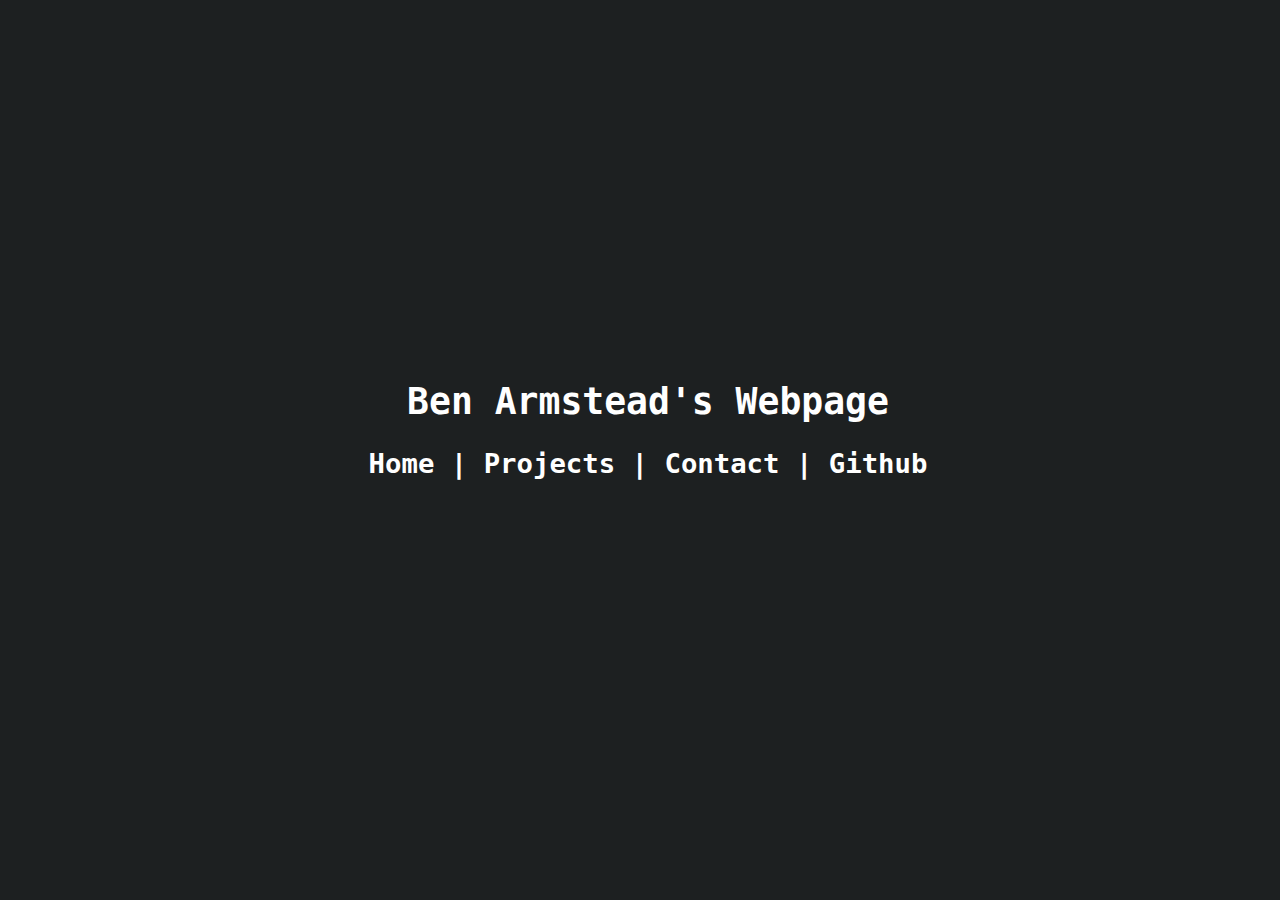
<file: src/index.html>
<!DOCTYPE html>
<html lang="en">
	<head>
  		<title>Ben Armstead</title>
			<link rel="icon" href="/images/favicon.ico" type="image/x-icon">
			<meta charset="utf-8" name="viewport" content="width=device-width, initial-scale=1.0"/>
			<link rel='stylesheet' type='text/css' href='css/home.css'>

	</head>

	<body>
		<h1>Ben Armstead's Webpage</h1>
		<h2 style="text-align: center;"><a href="/index.html">Home</a> | <a href="/pages/projects.html">Projects</a> | <a href="/pages/contact.html">Contact</a> | <a href="https://github.com/benarmstead" target="_blank">Github</a></h2>
	</body>
</html>
</file>
<file: src/css/home.css>
body {
  color: white;
  background: #1d2021;
  text-align: center;

  font-family:monospace;
  font-size: 140%;

  position: absolute;
  top: 50%;
  left: 50%;
  margin-right: -50%;
  transform: translate(-50%, -70%)
}

a:link {
  color: white;
  text-decoration: none;
}

a:hover {
  text-decoration: underline;
  color: grey;
}

a:visited {
  color: white;
}
</file>
